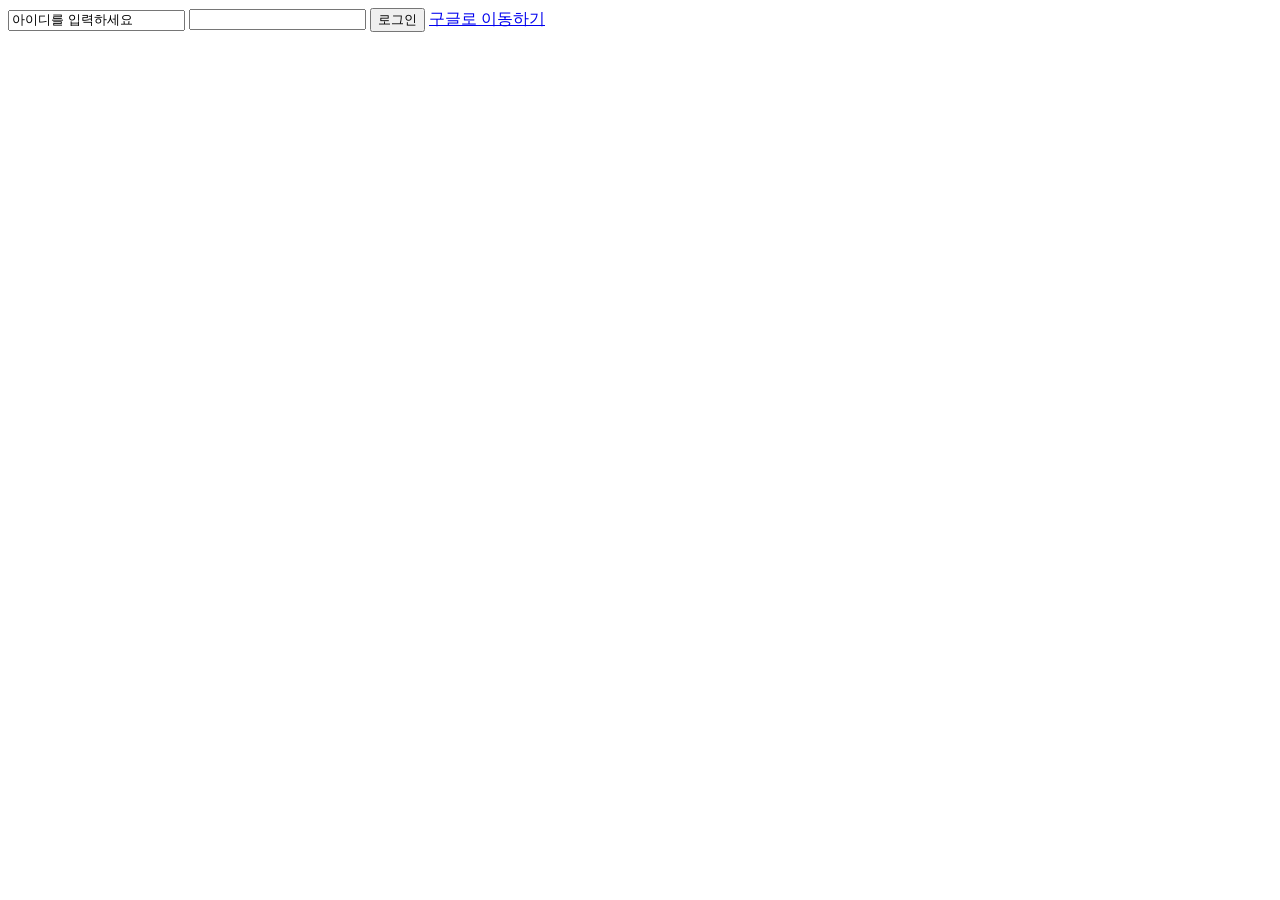
<file: 기타/webscraping_basic/1_html.html>
<html> 
<!-- ## <html></html> -->
    <head>
        <meta charset="utf-8">
        <title>나도코딩 홈페이지</title>
    </head>
    <body>
        <input type="text", value="아이디를 입력하세요">
        <input type="password">
        <input type="button" value="로그인">
        <a href="https://google.com">구글로 이동하기</a>
    </body>


</html>
</file>
